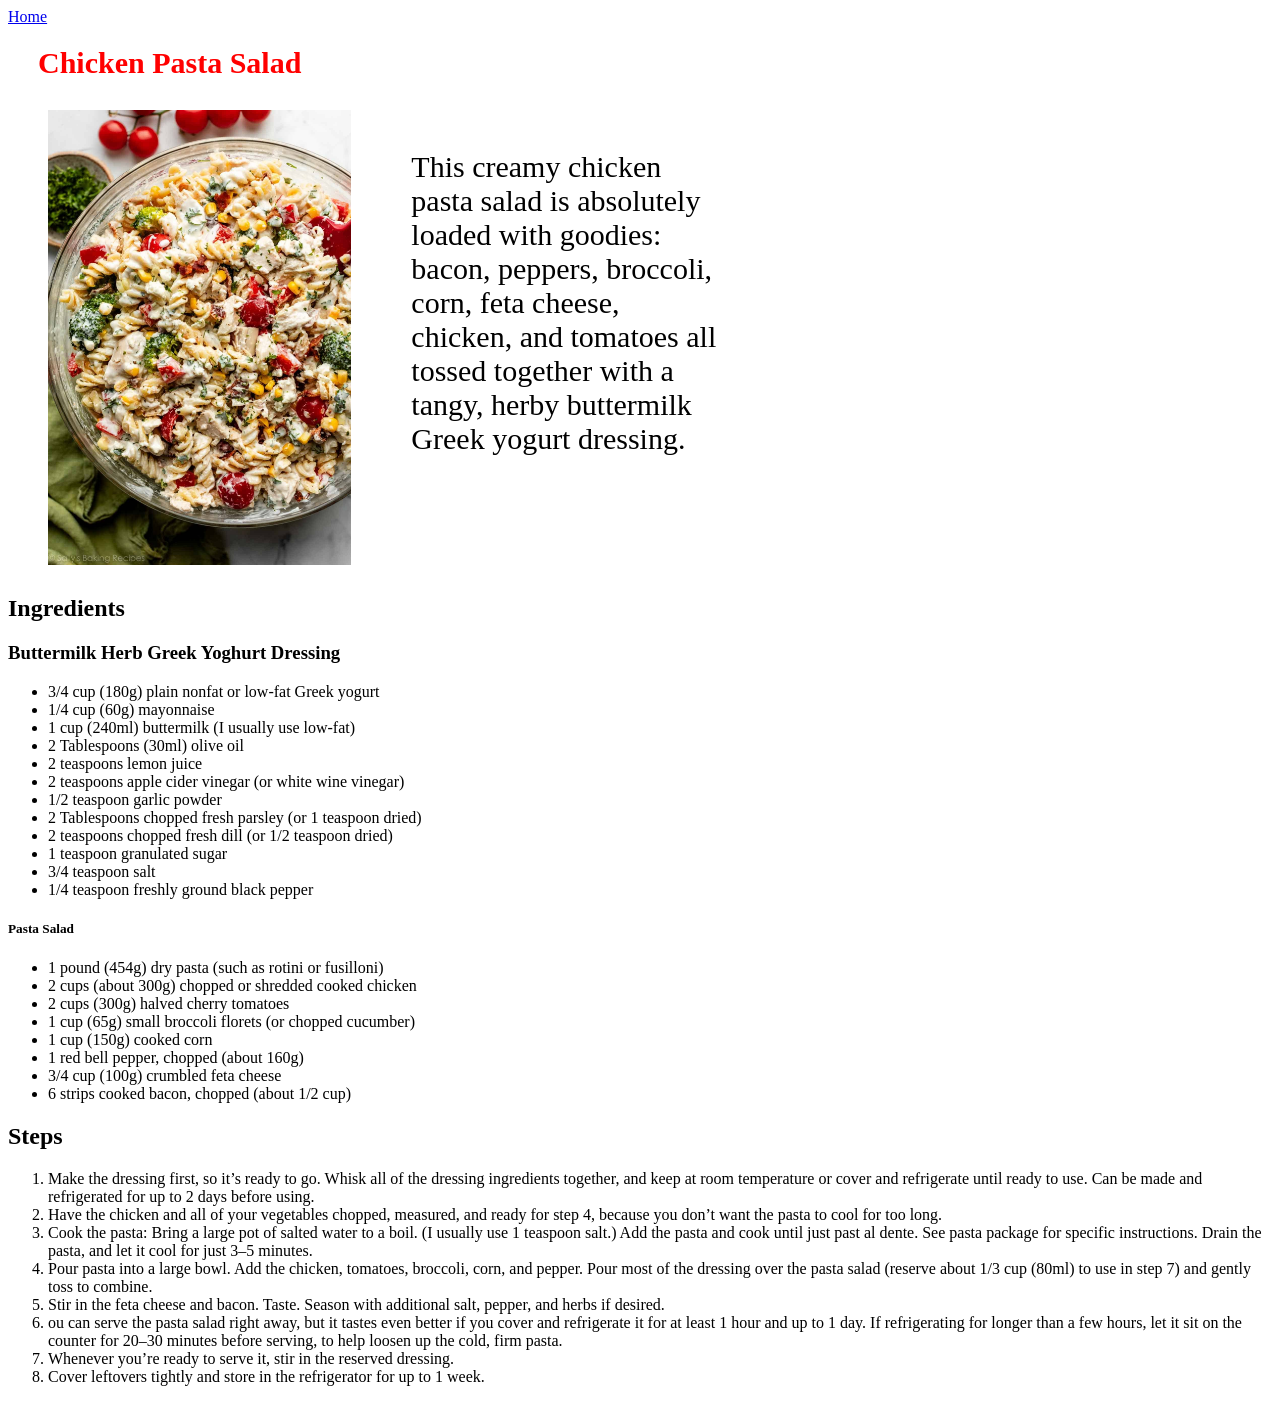
<file: recipes/chicken-pasta-salad.html>
<!DOCTYPE html>
<html lang="en">
<head>
    <meta charset="UTF-8">
    <meta name="viewport" content="width=device-width, initial-scale=1.0">
    <title>Odin Recipes</title>
    <link rel="stylesheet" href="../pasta.css">
</head>
<body>
    
    <a href="../index.html">Home</a>
    <h1 class="chicken-pasta-salad">Chicken Pasta Salad</h1>
    
<div class="image-and-description">
    <img class="pasta-photo" width="300"
        src="chicken-pasta-salad.jpg" alt="a photo of a vibrant Chicken Pasta Salad"> 
    
        <p class="pasta-description">This creamy chicken pasta salad is absolutely loaded with goodies: 
        bacon, peppers, broccoli, corn, feta cheese, chicken, and tomatoes all tossed together with a tangy, herby buttermilk Greek yogurt dressing. 
        </p>
        
</div>

    <h2>Ingredients</h2>
    <h3>Buttermilk Herb Greek Yoghurt Dressing</h3>
        <ul> 
        <li>3/4 cup (180g) plain nonfat or low-fat Greek yogurt</li>
        <li>1/4 cup (60g) mayonnaise</li>
        <li>1 cup (240ml) buttermilk (I usually use low-fat)</li>
        <li>2 Tablespoons (30ml) olive oil</li>
        <li>2 teaspoons lemon juice</li>
        <li>2 teaspoons apple cider vinegar (or white wine vinegar)</li>
        <li>1/2 teaspoon garlic powder</li>
        <li>2 Tablespoons chopped fresh parsley (or 1 teaspoon dried)</li>
        <li>2 teaspoons chopped fresh dill (or 1/2 teaspoon dried)</li>
        <li>1 teaspoon granulated sugar</li>
        <li>3/4 teaspoon salt</li>
        <li>1/4 teaspoon freshly ground black pepper</li>
        </ul>

     <h5>Pasta Salad</h5>
        <ul> 
        <li>1 pound (454g) dry pasta (such as rotini or fusilloni)</li>
        <li>2 cups (about 300g) chopped or shredded cooked chicken</li>
        <li>2 cups (300g) halved cherry tomatoes</li>
        <li>1 cup (65g) small broccoli florets (or chopped cucumber)</li>
        <li>1 cup (150g) cooked corn</li>
        <li>1 red bell pepper, chopped (about 160g)</li>
        <li>3/4 cup (100g) crumbled feta cheese</li>
        <li>6 strips cooked bacon, chopped (about 1/2 cup)</li>
        </ul>   

    <h2> Steps </h2>
        <ol>
        <li>Make the dressing first, so it’s ready to go. 
            Whisk all of the dressing ingredients together, and keep at room temperature 
            or cover and refrigerate until ready to use. Can be made and refrigerated 
            for up to 2 days before using.</li>
        <li>Have the chicken and all of your vegetables chopped, measured, and ready 
            for step 4, because you don’t want the pasta to cool for too long. </li>
        <li>Cook the pasta: Bring a large pot of salted water to a boil. (I usually 
            use 1 teaspoon salt.) Add the pasta and cook until just past al dente. 
            See pasta package for specific instructions. Drain the pasta, and let it 
            cool for just 3–5 minutes.</li>
        <li>Pour pasta into a large bowl. Add the chicken, tomatoes, broccoli, corn, 
            and pepper. Pour most of the dressing over the pasta salad (reserve 
            about 1/3 cup (80ml) to use in step 7) and gently toss to combine.</li>
        <li>Stir in the feta cheese and bacon. Taste. Season with additional salt, 
            pepper, and herbs if desired.</li>
        <li>ou can serve the pasta salad right away, but it tastes even better if 
            you cover and refrigerate it for at least 1 hour and up to 1 day. If 
            refrigerating for longer than a few hours, let it sit on the counter for 
            20–30 minutes before serving, to help loosen up the cold, firm pasta.</li>
        <li>Whenever you’re ready to serve it, stir in the reserved dressing.</li>
        <li>Cover leftovers tightly and store in the refrigerator for up to 1 week.</li>
        </ol>
    
</body>
</html>
</file>
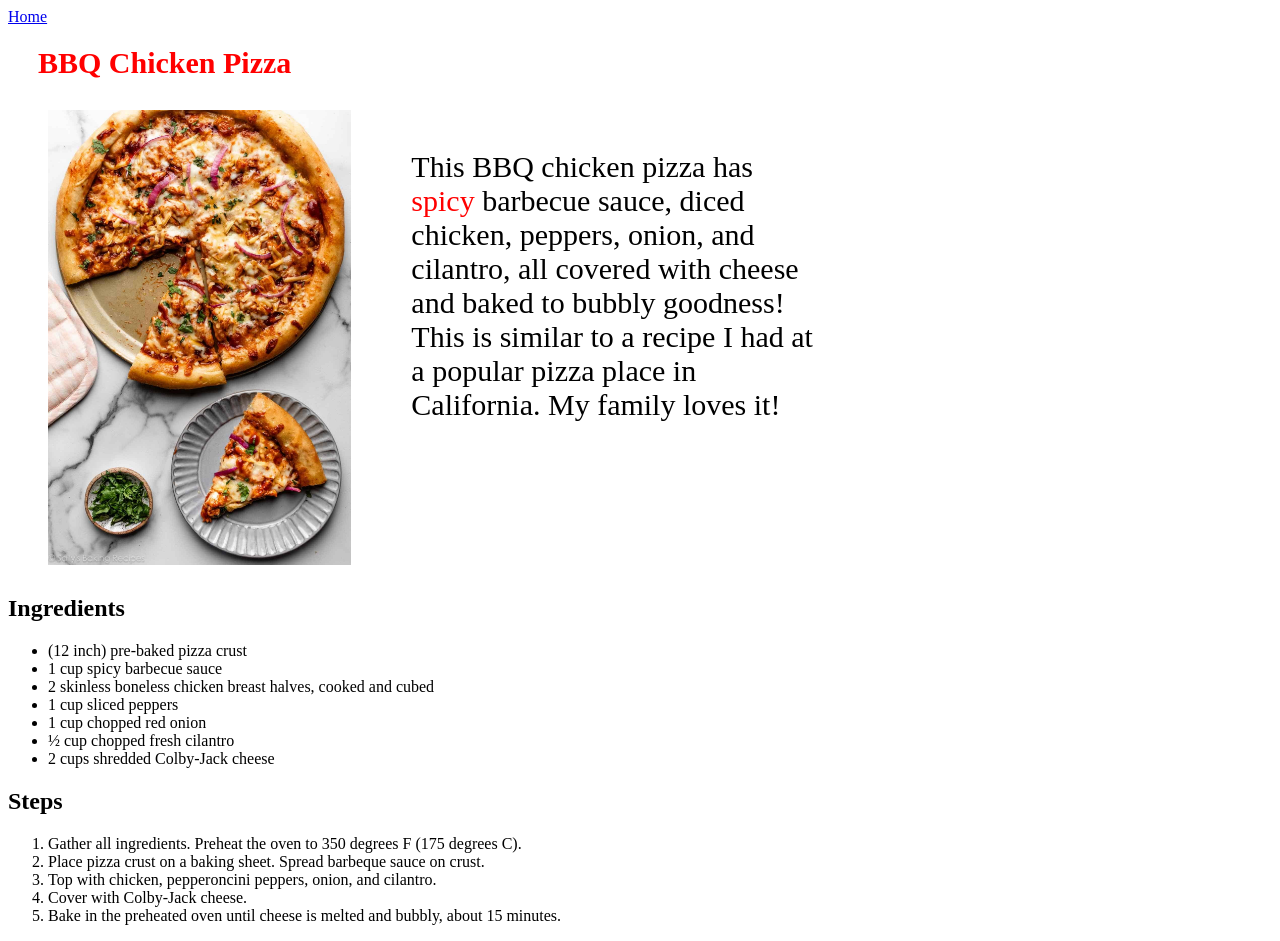
<file: recipes/pizza.html>
<!DOCTYPE html>
<html lang="en">
<head>
    <meta charset="UTF-8">
    <meta name="viewport" content="width=device-width, initial-scale=1.0">
    <title>Odin Recipes</title>
    <link rel="stylesheet" href="../pizza.css">
</head>
<body>
    
    <a href="../index.html">Home</a>
    <h1 class="chicken-pizza">BBQ Chicken Pizza </h1>
    
    <div class="image-and-description">
        <img class="pizza-photo" width="300"
        src="bbq-chicken-pizza.jpg" alt="a photo of a delicious looking BBQ Chicken Pizza">
    <div>
            <p class="pizza-description">This BBQ chicken pizza has <span class="spicy">spicy</span> 
            barbecue sauce, diced chicken, peppers, onion, and cilantro, all covered with cheese and baked to 
            bubbly goodness! 
            This is similar to a recipe I had at a popular pizza place in California. My family loves it!</p>
            </div>
    </div>
    <h2> Ingredients </h2>
        <ul> 
        <li>(12 inch) pre-baked pizza crust</li>
        <li>1 cup spicy barbecue sauce</li>
        <li>2 skinless boneless chicken breast halves, cooked and cubed</li>
        <li>1 cup sliced peppers</li>
        <li>1 cup chopped red onion</li>
        <li>½ cup chopped fresh cilantro</li>
        <li>2 cups shredded Colby-Jack cheese</li>
        </ul>

    <h2> Steps </h2>
        <ol>
        <li>Gather all ingredients. Preheat the oven to 350 degrees F (175 degrees C).</li>
        <li>Place pizza crust on a baking sheet. Spread barbeque sauce on crust.</li>
        <li>Top with chicken, pepperoncini peppers, onion, and cilantro.</li>
        <li>Cover with Colby-Jack cheese.</li>
        <li>Bake in the preheated oven until cheese is melted and bubbly, about 15 minutes.</li>
        </ol>
    
</body>
</html>
</file>
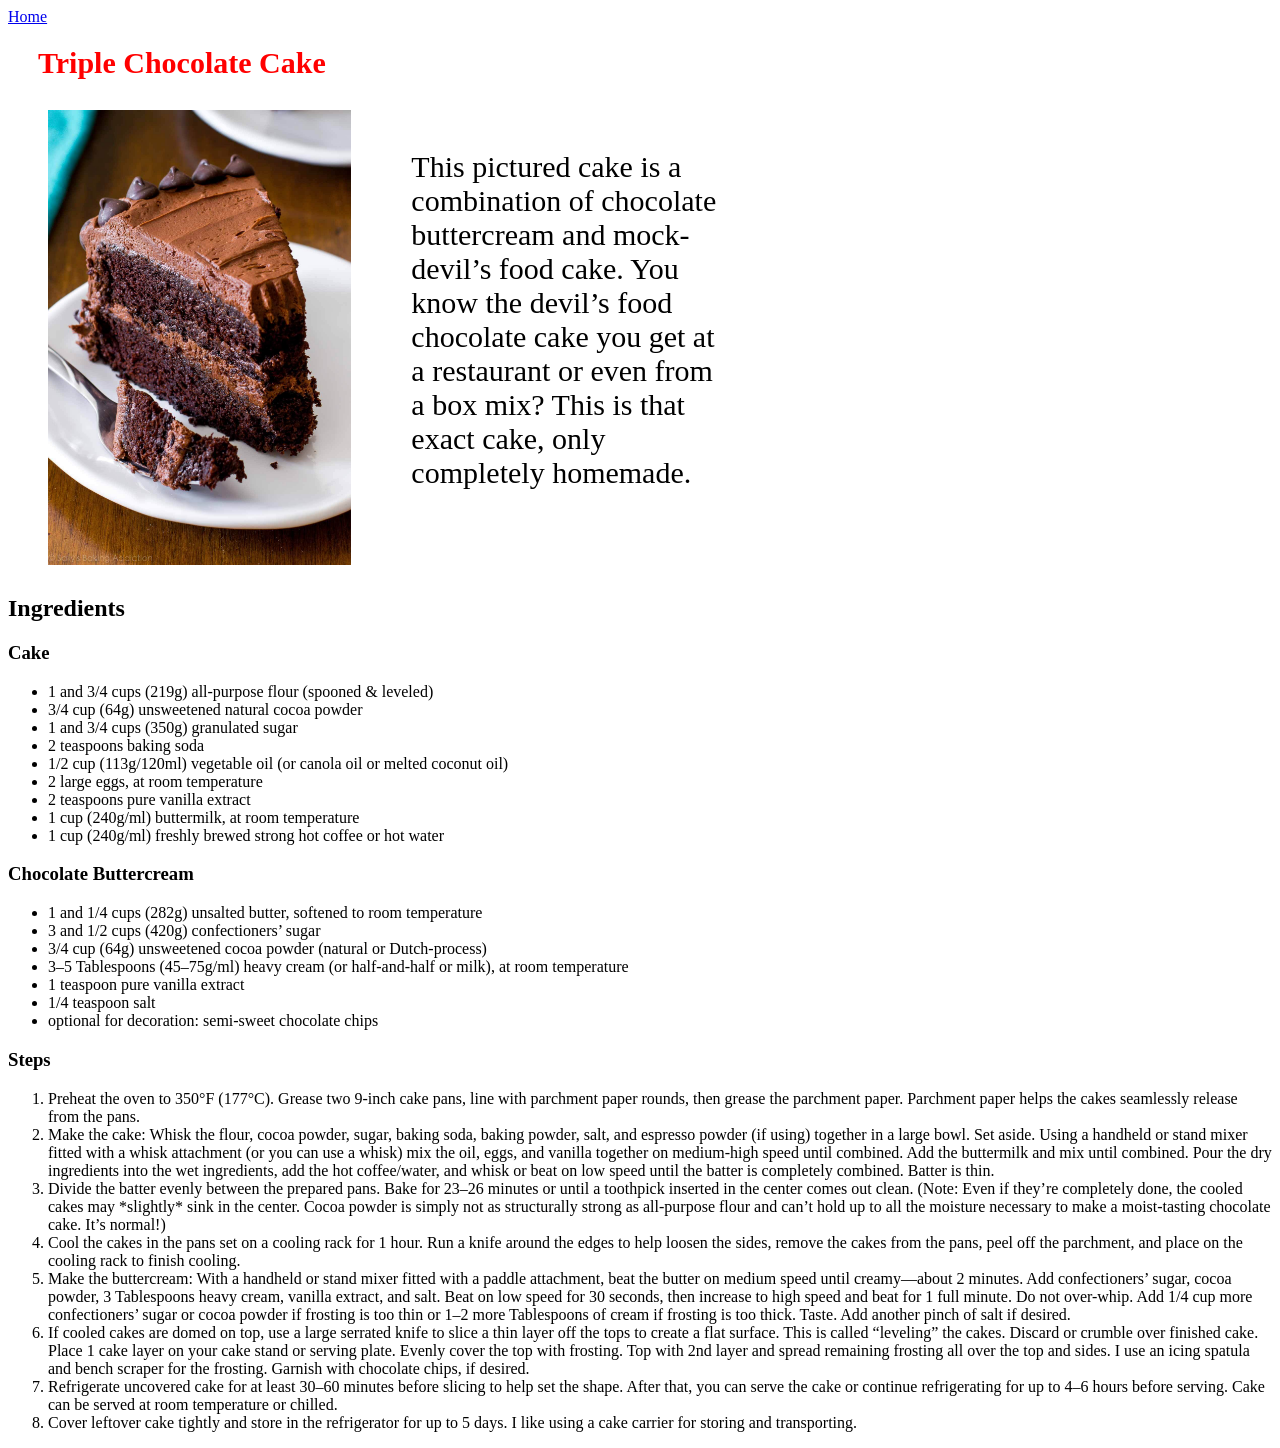
<file: recipes/triple-chocolate-cake.html>
<!DOCTYPE html>
<html lang="en">
<head>
    <meta charset="UTF-8">
    <meta name="viewport" content="width=device-width, initial-scale=1.0">
    <title>Odin Recipes</title>
    <link rel="stylesheet" href="../cake.css">
</head>
    <body>
    
        <a href="../index.html">Home</a>
        <h1 class="triple-chocolate-cake">Triple Chocolate Cake</h1>
        
    <div class="image-and-description">
        <img class="cake-photo" width="300"
        src="triple-chocolate-cake.jpg" alt="a photo of a delicious chocolate cake"> 
        
        <p class="cake-description">This pictured cake is a combination of chocolate buttercream and 
            mock-devil’s food cake. You know the devil’s food chocolate cake you 
            get at a restaurant or even from a box mix? This is that exact cake, 
            only completely homemade.</p>
    </div>

    <h2>Ingredients</h2>
    <h3>Cake</h3>
        <ul> 
        <li>1 and 3/4 cups (219g) all-purpose flour (spooned & leveled)</li>
        <li>3/4 cup (64g) unsweetened natural cocoa powder</li>
        <li>1 and 3/4 cups (350g) granulated sugar</li>
        <li>2 teaspoons baking soda</li>
        <li>1/2 cup (113g/120ml) vegetable oil (or canola oil or melted coconut oil)</li>
        <li>2 large eggs, at room temperature</li>
        <li>2 teaspoons pure vanilla extract</li>
        <li>1 cup (240g/ml) buttermilk, at room temperature</li>
        <li>1 cup (240g/ml) freshly brewed strong hot coffee or hot water</li>
        </ul>

     <h3>Chocolate Buttercream</h3>
        <ul> 
        <li>1 and 1/4 cups (282g) unsalted butter, softened to room temperature</li>
        <li>3 and 1/2 cups (420g) confectioners’ sugar</li>
        <li>3/4 cup (64g) unsweetened cocoa powder (natural or Dutch-process)</li>
        <li>3–5 Tablespoons (45–75g/ml) heavy cream (or half-and-half or milk), 
            at room temperature</li>
        <li>1 teaspoon pure vanilla extract</li>
        <li>1/4 teaspoon salt</li>
        <li>optional for decoration: semi-sweet chocolate chips</li>
        </ul>   

    <h3> Steps </h3>
        <ol>
        <li>Preheat the oven to 350°F (177°C). Grease two 9-inch cake pans, 
            line with parchment paper rounds, then grease the parchment paper. Parchment 
            paper helps the cakes seamlessly release from the pans.</li>
        <li>Make the cake: Whisk the flour, cocoa powder, sugar, baking soda, baking powder,
             salt, and espresso powder (if using) together in a large bowl. Set aside. 
             Using a handheld or stand mixer fitted with a whisk attachment (or you can 
             use a whisk) mix the oil, eggs, and vanilla together on medium-high speed until 
             combined. Add the buttermilk and mix until combined. Pour the dry ingredients 
             into the wet ingredients, add the hot coffee/water, and whisk or beat on low 
             speed until the batter is completely combined. Batter is thin.</li>
        <li>Divide the batter evenly between the prepared pans. Bake for 23–26 minutes or 
            until a toothpick inserted in the center comes out clean. (Note: Even if 
            they’re completely done, the cooled cakes may *slightly* sink in the center. 
            Cocoa powder is simply not as structurally strong as all-purpose flour and 
            can’t hold up to all the moisture necessary to make a moist-tasting chocolate
             cake. It’s normal!)</li>
        <li>Cool the cakes in the pans set on a cooling rack for 1 hour. Run a knife 
            around the edges to help loosen the sides, remove the cakes from the pans, 
            peel off the parchment, and place on the cooling rack to finish cooling.</li>
        <li>Make the buttercream: With a handheld or stand mixer fitted with a paddle 
            attachment, beat the butter on medium speed until creamy—about 2 minutes. 
            Add confectioners’ sugar, cocoa powder, 3 Tablespoons heavy cream, vanilla 
            extract, and salt. Beat on low speed for 30 seconds, then increase to high 
            speed and beat for 1 full minute. Do not over-whip. Add 1/4 cup more confectioners’ 
            sugar or cocoa powder if frosting is too thin or 1–2 more Tablespoons of cream if 
            frosting is too thick. Taste. Add another pinch of salt if desired.</li>
        <li>If cooled cakes are domed on top, use a large serrated knife to slice 
            a thin layer off the tops to create a flat surface. This is called “leveling” the 
            cakes. Discard or crumble over finished cake. Place 1 cake layer on your cake stand 
            or serving plate. Evenly cover the top with frosting. Top with 2nd layer and spread 
            remaining frosting all over the top and sides. I use an icing spatula and bench 
            scraper for the frosting. Garnish with chocolate chips, if desired.</li>
        <li>Refrigerate uncovered cake for at least 30–60 minutes before slicing to help set 
            the shape. After that, you can serve the cake or continue refrigerating for up to 
            4–6 hours before serving. Cake can be served at room temperature or chilled.</li>
        <li>Cover leftover cake tightly and store in the refrigerator for up to 5 days. I 
            like using a cake carrier for storing and transporting.</li>
        </ol>
    </body>
</html>
</file>
<file: pasta.css>
.chicken-pasta-salad {
    color: red;
    text-align: left;
    font-size: 30px;
    margin-left: 30px;
}

.image-and-description {
    display: flex;
    align-items: flex-start;
    width: 60%;
}

.pasta-photo {
    padding: 10px;
    width: 40%;
    margin-left: 30px;
}

.pasta-description {
    font-size: 30px;
    width: 100%;
    padding: 50px;
    margin: 0 auto;
}
</file>
<file: pizza.css>
.chicken-pizza {
    color: red;
    text-align: left;
    font-size: 30px;
    margin-left: 30px;
}

.image-and-description {
    display: flex;
    align-items: flex-start;
    width: 60%;
}

.pizza-photo {
    padding: 10px;
    width: 40%;
    margin-left: 30px;
}

.pizza-description {
    font-size: 30px;
    width: 100%;
    padding: 50px;
    margin: 0 auto;
}   

.spicy {
    color: red;
}
</file>
<file: cake.css>
.triple-chocolate-cake {
    color: red;
    text-align: left;
    font-size: 30px;
    margin-left: 30px;
}

.image-and-description {
    display: flex;
    align-items: flex-start;
    width: 60%;
}

.cake-photo {
    padding: 10px;
    width: 40%;
    margin-left: 30px;
}

.cake-description {
    font-size: 30px;
    width: 100%;
    padding: 50px;
    margin: 0 auto;
}
</file>
